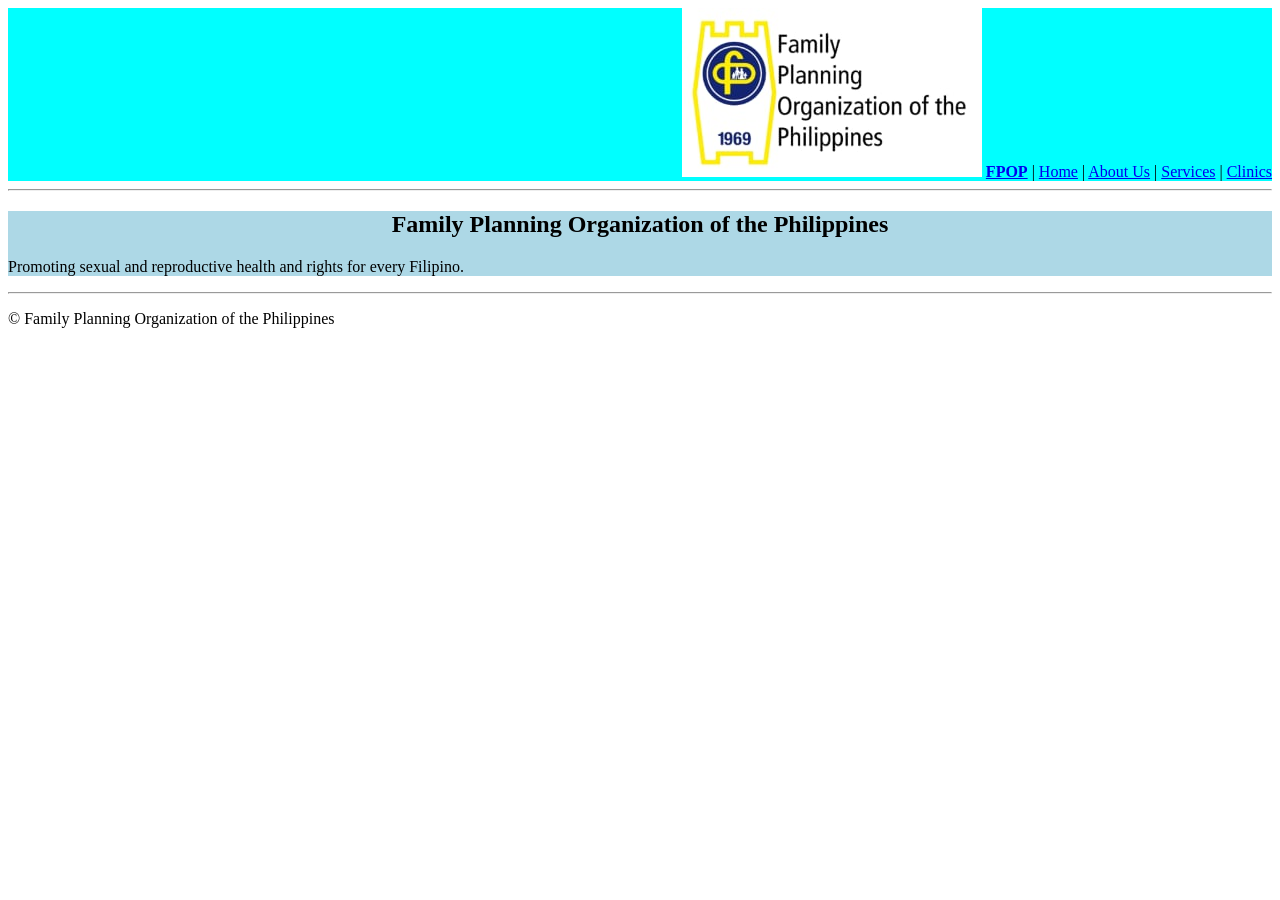
<file: index.html>
<!DOCTYPE html>
<html lang="en">
<head>
  <meta charset="UTF-8">
  <meta name="viewport" content="width=device-width, initial-scale=1.0">
  <title>FPOP - Home</title>
  <link rel="stylesheet" href="style.css">
</head>
<body>

  <!-- Navigation Bar -->
  <header>
    <nav>
      <img src="image/fpop.jpg" alt="FPOP Logo" class="logo">
      <a href="index.html"><strong>FPOP</strong></a> | 
      <a href="index.html">Home</a> | 
      <a href="about.html">About Us</a> | 
      <a href="services.html">Services</a> | 
      <a href="clinics.html">Clinics</a>
    </nav>
  </header>

  <hr>

  <!-- Main Content -->
  <main>
    <section>
      <h1>Family Planning Organization of the Philippines</h1>
      <p>Promoting sexual and reproductive health and rights for every Filipino.</p>
    </section>
  </main>

  <hr>

  <footer>
    <p>&copy; Family Planning Organization of the Philippines</p>
  </footer>

</body>
</html>
</file>
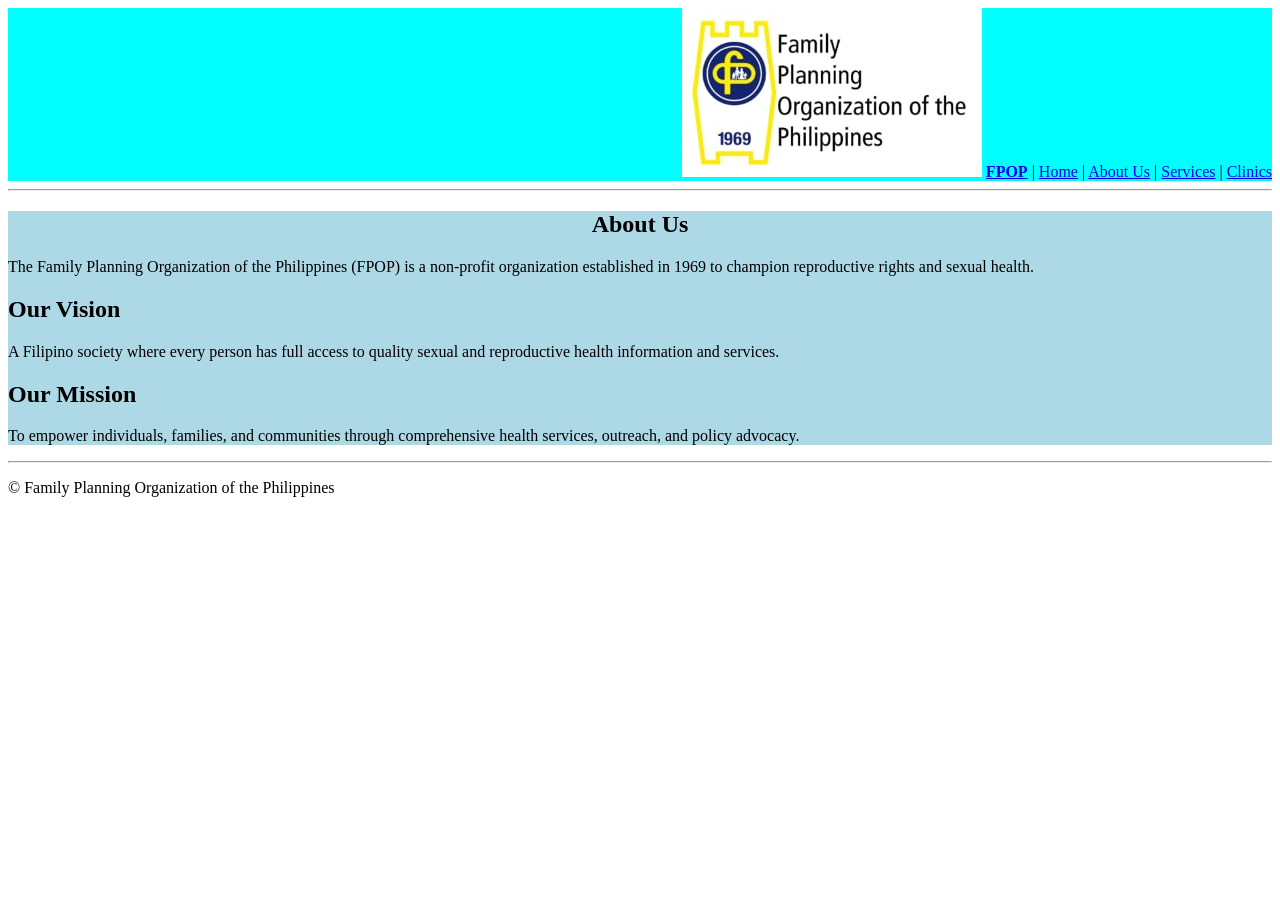
<file: about.html>
<!DOCTYPE html>
<html lang="en">
<head>
  <meta charset="UTF-8">
  <meta name="viewport" content="width=device-width, initial-scale=1.0">
  <title>FPOP - About Us</title>
  <link rel="stylesheet" href="style.css">
</head>
<body>

  <!-- Navigation Bar -->
  <header>
    <nav>
     <img src="image/fpop.jpg" alt="FPOP Logo" class="logo">
      <a href="index.html"><strong>FPOP</strong></a> | 
      <a href="index.html">Home</a> | 
      <a href="about.html">About Us</a> | 
      <a href="services.html">Services</a> | 
      <a href="clinics.html">Clinics</a>
    </nav>
  </header>

  <hr>

  <!-- Main Content -->
  <main>
    <section>
      <h1>About Us</h1>
      <p>The Family Planning Organization of the Philippines (FPOP) is a non-profit organization established in 1969 to champion reproductive rights and sexual health.</p>
      
      <h2>Our Vision</h2>
      <p>A Filipino society where every person has full access to quality sexual and reproductive health information and services.</p>
      
      <h2>Our Mission</h2>
      <p>To empower individuals, families, and communities through comprehensive health services, outreach, and policy advocacy.</p>
    </section>
  </main>

  <hr>

  <footer>
    <p>&copy; Family Planning Organization of the Philippines</p>
  </footer>

</body>
</html>
</file>
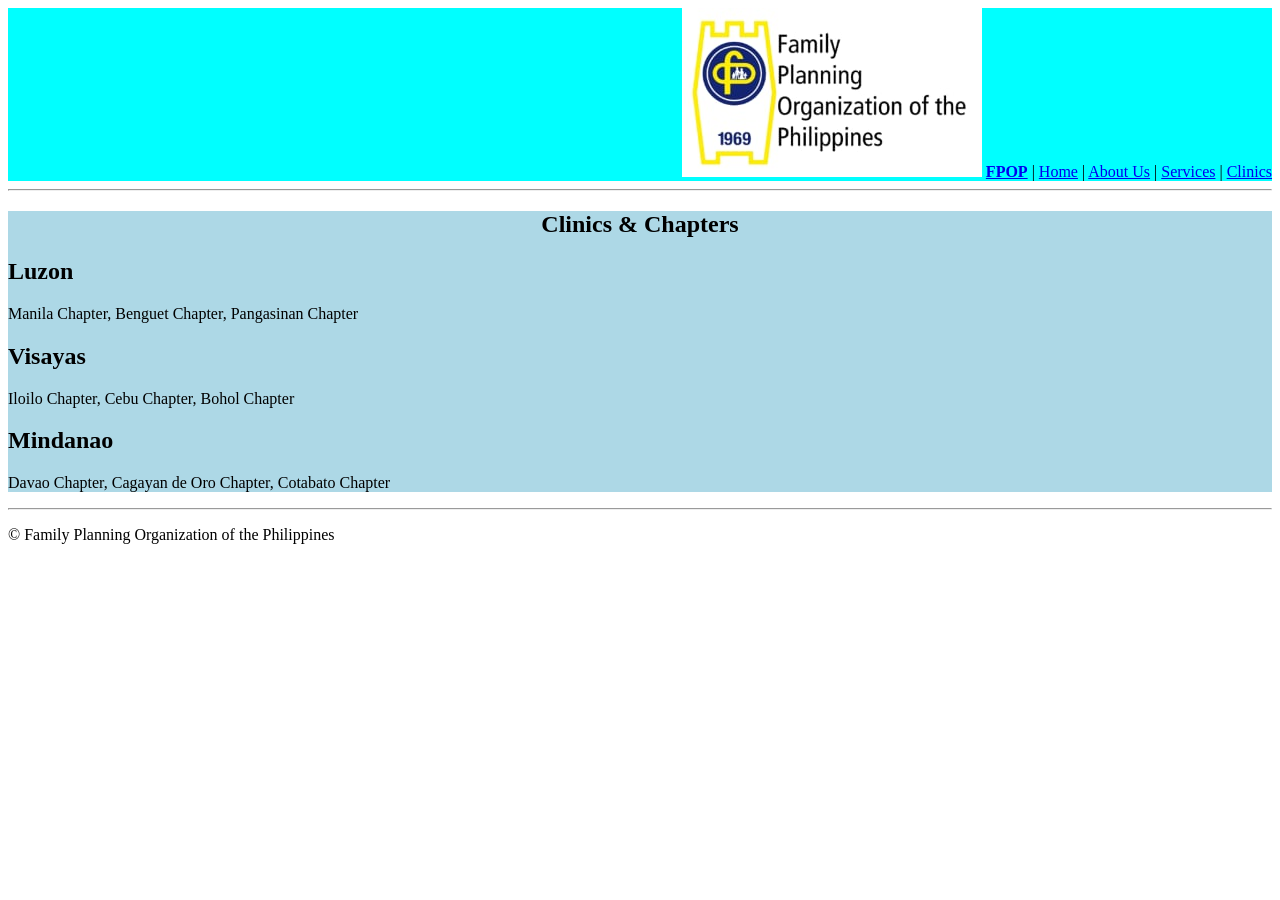
<file: clinics.html>
<!DOCTYPE html>
<html lang="en">
<head>
  <meta charset="UTF-8">
  <meta name="viewport" content="width=device-width, initial-scale=1.0">
  <title>FPOP - Clinics</title>
  <link rel="stylesheet" href="style.css">
</head>
<body>

  <!-- Navigation Bar -->
  <header>
    <nav>
      <img src="image/fpop.jpg" alt="FPOP Logo" class="logo">
      <a href="index.html"><strong>FPOP</strong></a> | 
      <a href="index.html">Home</a> | 
      <a href="about.html">About Us</a> | 
      <a href="services.html">Services</a> | 
      <a href="clinics.html">Clinics</a>
    </nav>
  </header>

  <hr>

  <!-- Main Content -->
  <main>
    <section>
      <h1>Clinics & Chapters</h1>
      
      <h2>Luzon</h2>
      <p>Manila Chapter, Benguet Chapter, Pangasinan Chapter</p>
      
      <h2>Visayas</h2>
      <p>Iloilo Chapter, Cebu Chapter, Bohol Chapter</p>
      
      <h2>Mindanao</h2>
      <p>Davao Chapter, Cagayan de Oro Chapter, Cotabato Chapter</p>
    </section>
  </main>

  <hr>

  <footer>
    <p>&copy; Family Planning Organization of the Philippines</p>
  </footer>

</body>
</html>
</file>
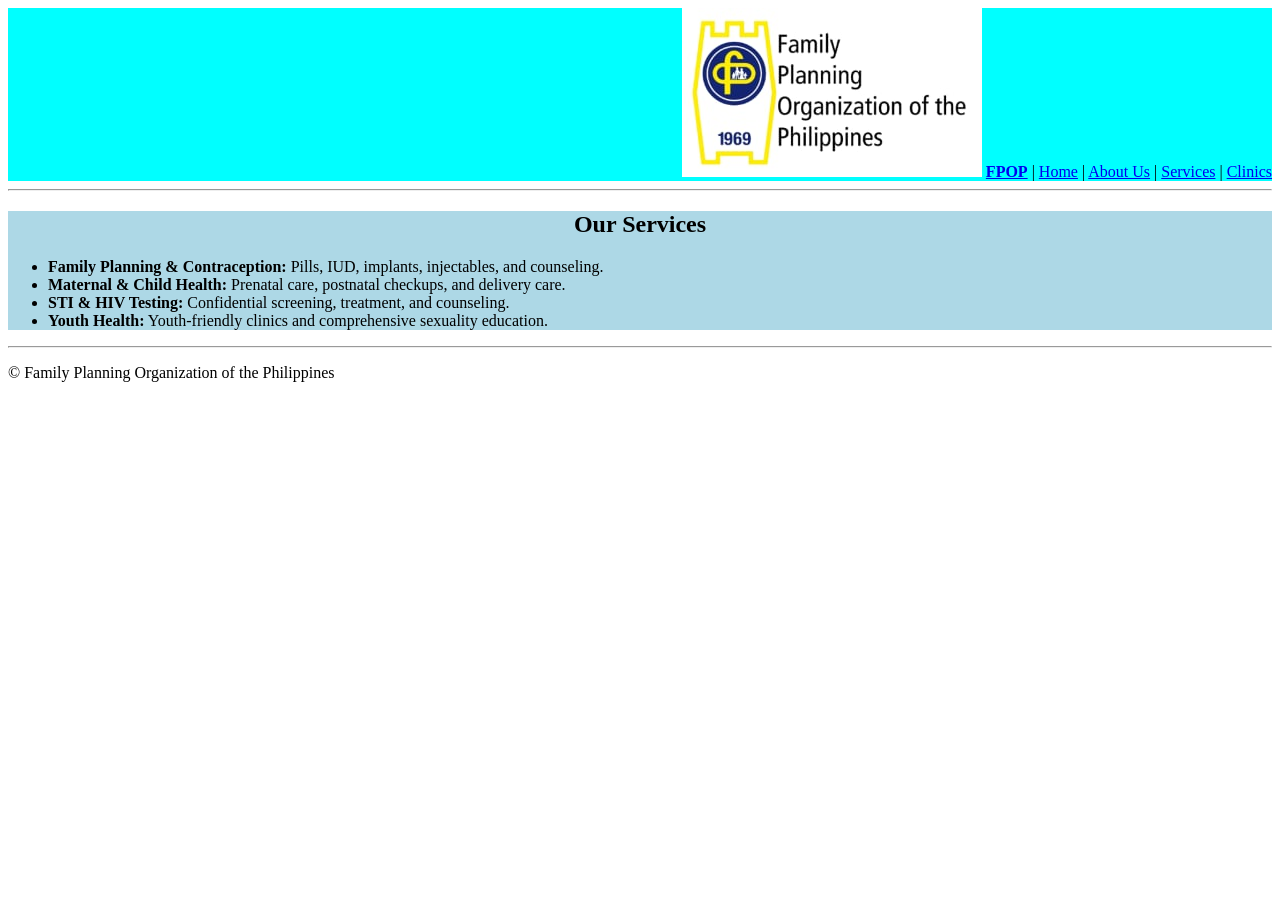
<file: services.html>
<!DOCTYPE html>
<html lang="en">
<head>
  <meta charset="UTF-8">
  <meta name="viewport" content="width=device-width, initial-scale=1.0">
  <title>FPOP - Services</title>
  <link rel="stylesheet" href="style.css">
</head>
<body>

  <!-- Navigation Bar -->
  <header>
    <nav>
      <img src="image/fpop.jpg" alt="FPOP Logo" class="logo">
      <a href="index.html"><strong>FPOP</strong></a> | 
      <a href="index.html">Home</a> | 
      <a href="about.html">About Us</a> | 
      <a href="services.html">Services</a> | 
      <a href="clinics.html">Clinics</a>
    </nav>
  </header>

  <hr>

  <!-- Main Content -->
  <main>
    <section>
      <h1>Our Services</h1>
      <ul>
        <li><strong>Family Planning & Contraception:</strong> Pills, IUD, implants, injectables, and counseling.</li>
        <li><strong>Maternal & Child Health:</strong> Prenatal care, postnatal checkups, and delivery care.</li>
        <li><strong>STI & HIV Testing:</strong> Confidential screening, treatment, and counseling.</li>
        <li><strong>Youth Health:</strong> Youth-friendly clinics and comprehensive sexuality education.</li>
      </ul>
    </section>
  </main>

  <hr>

  <footer>
    <p>&copy; Family Planning Organization of the Philippines</p>
  </footer>

</body>
</html>
</file>
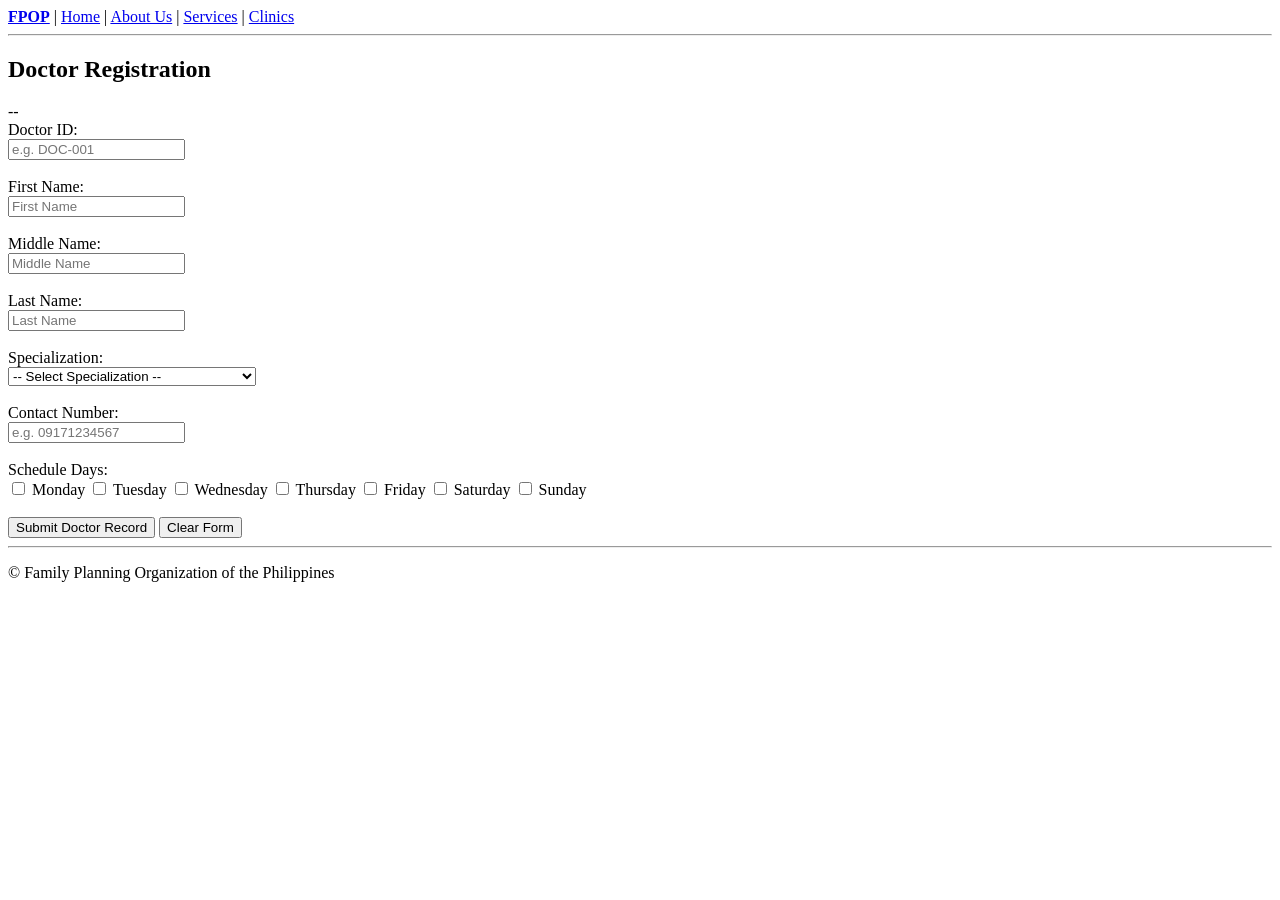
<file: test.html>
<!DOCTYPE html>
<html lang="en">
<head>
  <meta charset="UTF-8">
  <meta name="viewport" content="width=device-width, initial-scale=1.0">
  <title>Doctor Information Form</title>
</head>
<body>

  <!-- Navigation Bar -->
  <header>
    <nav>
      <a href="index.html"><strong>FPOP</strong></a> | 
      <a href="index.html">Home</a> | 
      <a href="about.html">About Us</a> | 
      <a href="services.html">Services</a> | 
      <a href="clinics.html">Clinics</a>
    </nav>
  </header>

  <hr>

  <main>
    <section>
      <h1>Doctor Registration</h1>
      --
      <form action="#" method="POST">
        
        <!-- Doctor ID -->
        <div>
          <label for="doctor_id">Doctor ID:</label><br>
          <input type="text" id="doctor_id" name="doctor_id" placeholder="e.g. DOC-001" required>
        </div>
        <br>

        <!-- First Name -->
        <div>
          <label for="first_name">First Name:</label><br>
          <input type="text" id="first_name" name="first_name" placeholder="First Name" required>
        </div>
        <br>

        <!-- Middle Name -->
        <div>
          <label for="middle_name">Middle Name:</label><br>
          <input type="text" id="middle_name" name="middle_name" placeholder="Middle Name">
        </div>
        <br>

        <!-- Last Name -->
        <div>
          <label for="last_name">Last Name:</label><br>
          <input type="text" id="last_name" name="last_name" placeholder="Last Name" required>
        </div>
        <br>

        <!-- Specialization -->
        <div>
          <label for="specialization">Specialization:</label><br>
          <select id="specialization" name="specialization" required>
            <option value="">-- Select Specialization --</option>
            <option value="Obstetrics and Gynecology">Obstetrics and Gynecology (OB-GYN)</option>
            <option value="Family Medicine">Family Medicine</option>
            <option value="Pediatrics">Pediatrics</option>
            <option value="General Medicine">General Medicine</option>
            <option value="Reproductive Health">Reproductive Health Specialist</option>
          </select>
        </div>
        <br>

        <!-- Contact Number -->
        <div>
          <label for="contact_number">Contact Number:</label><br>
          <input type="tel" id="contact_number" name="contact_number" placeholder="e.g. 09171234567" required>
        </div>
        <br>

        <!-- Schedule Days -->
        <div>
          <label>Schedule Days:</label><br>
          <input type="checkbox" id="mon" name="schedule_days[]" value="Monday">
          <label for="mon">Monday</label>

          <input type="checkbox" id="tue" name="schedule_days[]" value="Tuesday">
          <label for="tue">Tuesday</label>

          <input type="checkbox" id="wed" name="schedule_days[]" value="Wednesday">
          <label for="wed">Wednesday</label>

          <input type="checkbox" id="thu" name="schedule_days[]" value="Thursday">
          <label for="thu">Thursday</label>

          <input type="checkbox" id="fri" name="schedule_days[]" value="Friday">
          <label for="fri">Friday</label>

          <input type="checkbox" id="sat" name="schedule_days[]" value="Saturday">
          <label for="sat">Saturday</label>

          <input type="checkbox" id="sun" name="schedule_days[]" value="Sunday">
          <label for="sun">Sunday</label>
        </div>
        <br>

        <!-- Buttons -->
        <div>
          <button type="submit">Submit Doctor Record</button>
          <button type="reset">Clear Form</button>
        </div>

      </form>
    </section>
  </main>

  <hr>

  <footer>
    <p>&copy; Family Planning Organization of the Philippines</p>
  </footer>

</body>
</html>
</file>
<file: style.css>
body{
   background-color: white;

}
header{
    background-color: aqua;
    text-align: right;

}
h1{
    text-align: center;
}
main{
    background-color: lightblue;

}
img{
    text-align: left;
}
</file>
